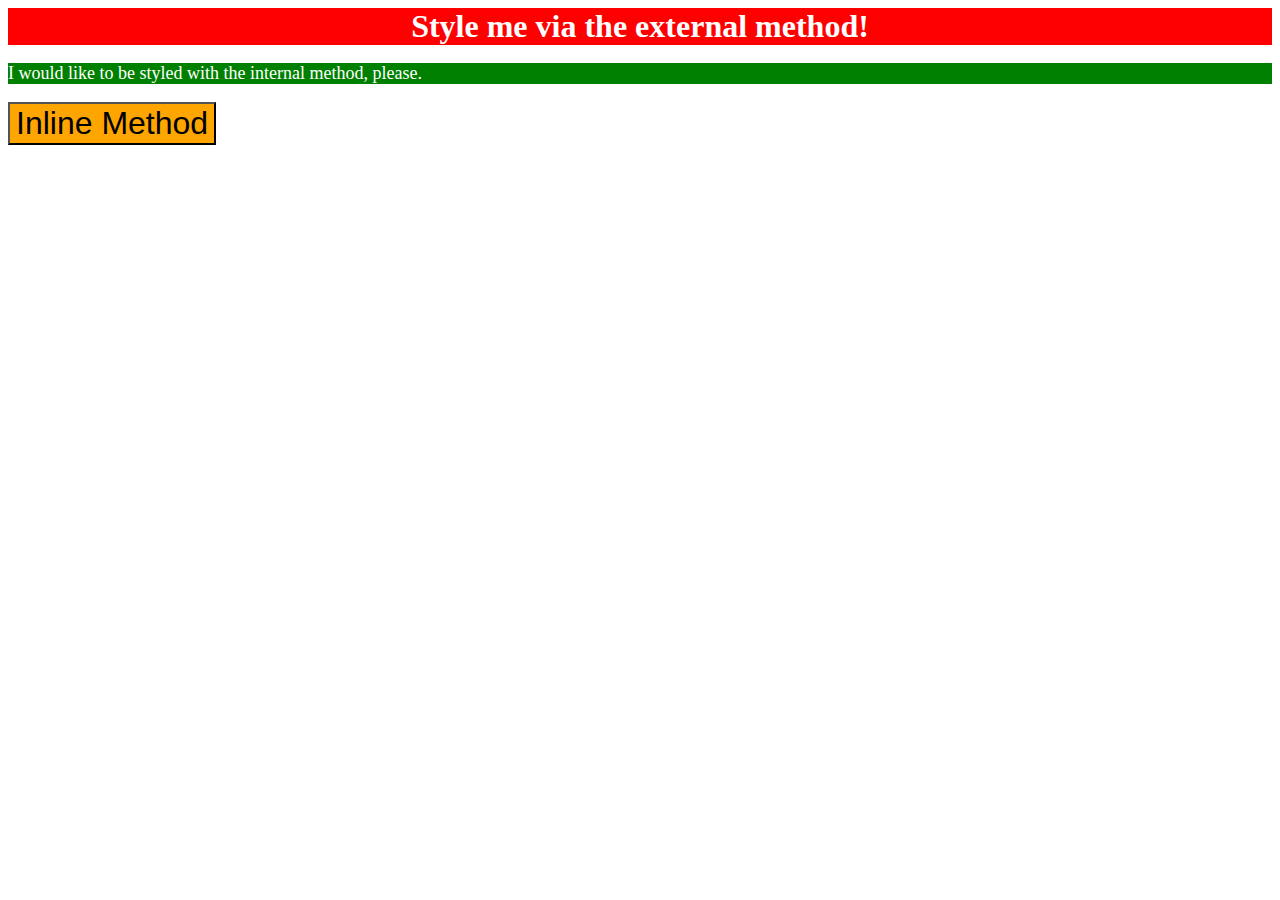
<file: foundations/01-css-methods/index.html>
<!DOCTYPE html>
<html lang="en">
<head>
  <meta charset="UTF-8">
  <meta http-equiv="X-UA-Compatible" content="IE=edge">
  <meta name="viewport" content="width=device-width, initial-scale=1.0">
  <link rel="stylesheet" href="style.css">
  <style>
    p {
      background-color: green;
      color: white;
      font-size: 18px;
    }
  </style>
  <title>Methods for Adding CSS</title>
</head>
<body>
  <div>Style me via the external method!</div>
  <p>I would like to be styled with the internal method, please.</p>
  <button style="background-color:orange; font-size: 32px;">Inline Method</button>
</body>
</html>
</file>
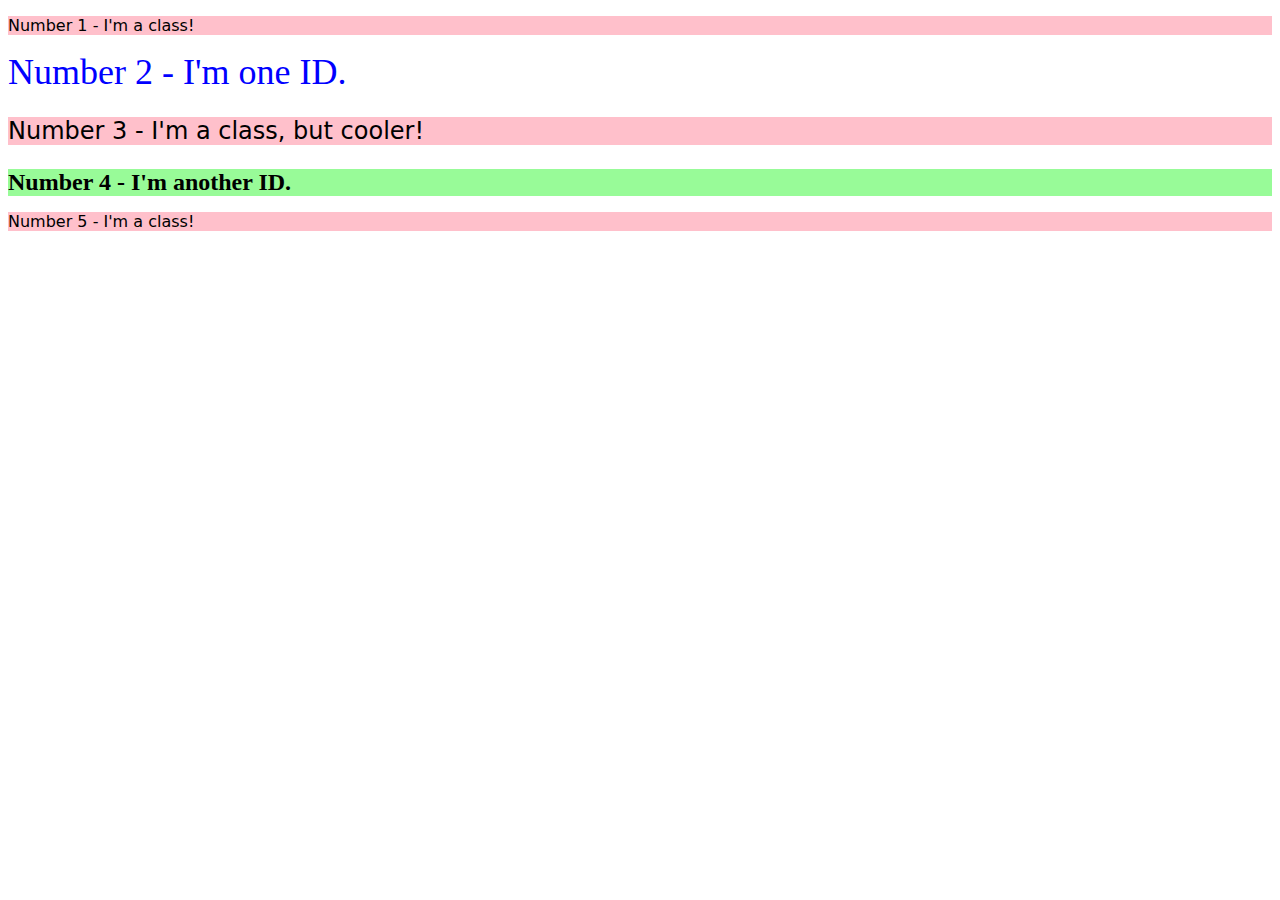
<file: foundations/02-class-id-selectors/index.html>
<!DOCTYPE html>
<html lang="en">
<head>
  <meta charset="UTF-8">
  <meta http-equiv="X-UA-Compatible" content="IE=edge">
  <meta name="viewport" content="width=device-width, initial-scale=1.0">
  <title>Class and ID Selectors</title>
  <link rel="stylesheet" href="style.css">
</head>
<body>
  <p>Number 1 - I'm a class!</p>
  <div id="second">Number 2 - I'm one ID.</div>
  <p class="third">Number 3 - I'm a class, but cooler!</p>
  <div id="fourth">Number 4 - I'm another ID.</div>
  <p>Number 5 - I'm a class!</p>
</body>
</html>
</file>
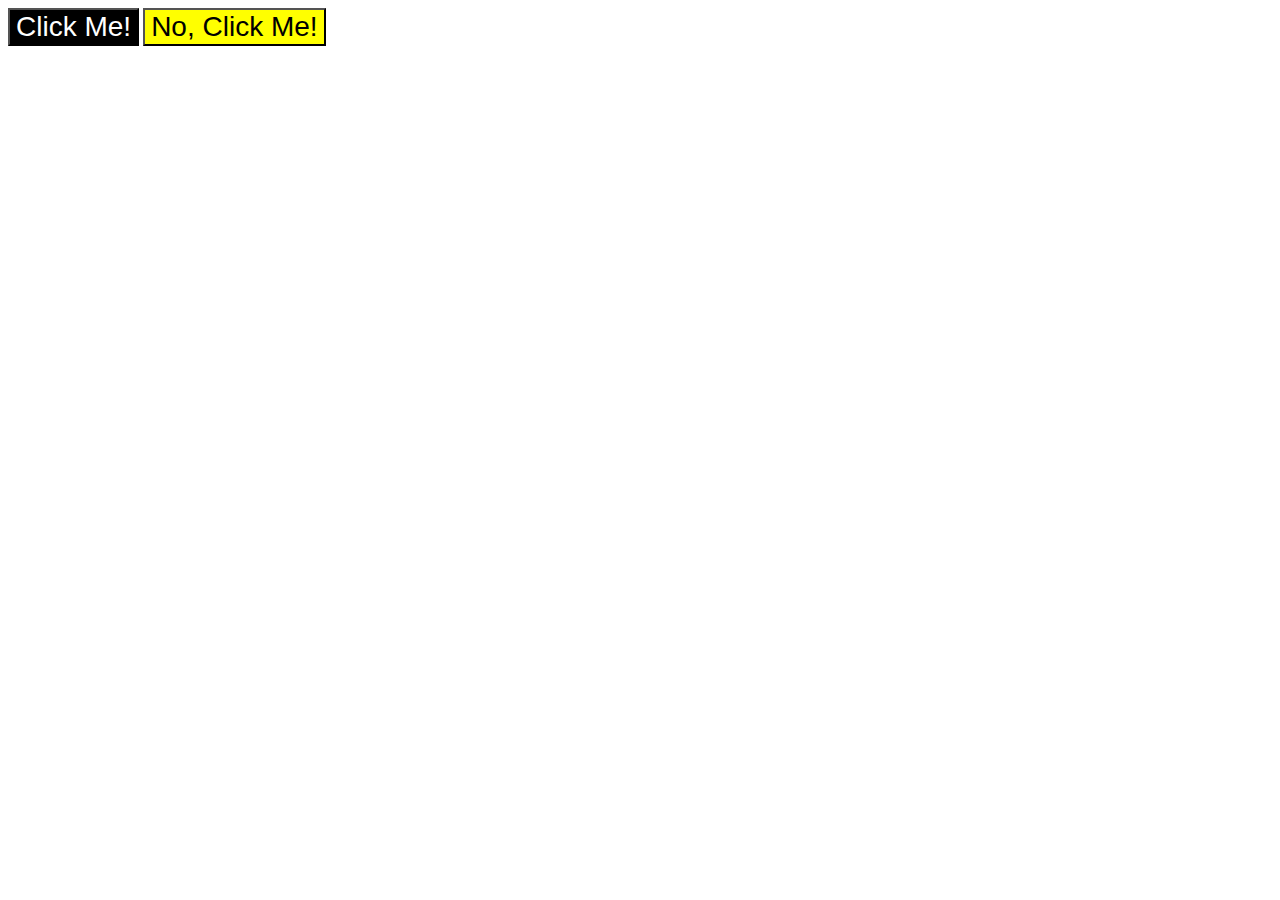
<file: foundations/03-grouping-selectors/index.html>
<!DOCTYPE html>
<html lang="en">
<head>
  <meta charset="UTF-8">
  <meta http-equiv="X-UA-Compatible" content="IE=edge">
  <meta name="viewport" content="width=device-width, initial-scale=1.0">
  <title>Grouping Selectors</title>
  <link rel="stylesheet" href="style.css">
</head>
<body>
  <button class="one button">Click Me!</button>
  <button class="two button">No, Click Me!</button>
</body>
</html>
</file>
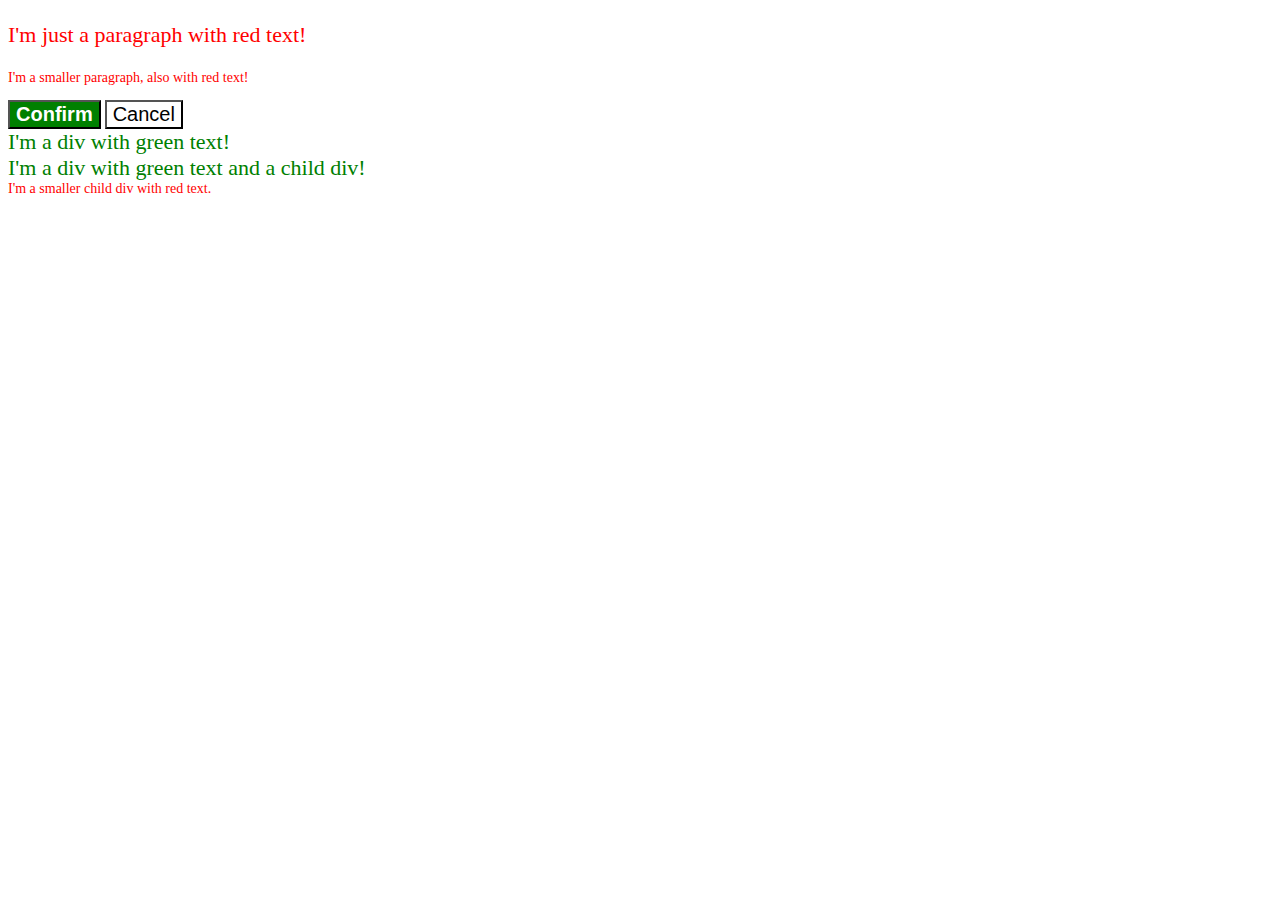
<file: foundations/06-cascade-fix/index.html>
<!DOCTYPE html>
<html lang="en">
<head>
  <meta charset="UTF-8">
  <meta http-equiv="X-UA-Compatible" content="IE=edge">
  <meta name="viewport" content="width=device-width, initial-scale=1.0">
  <title>Fix the Cascade</title>
  <link rel="stylesheet" href="style.css">
</head>
<body>
  <p class="para">I'm just a paragraph with red text!</p>
  <p class="para small-para">I'm a smaller paragraph, also with red text!</p>

  <button id="confirm-button" class="button confirm">Confirm</button>
  <button id="cancel-button" class="button cancel">Cancel</button>

  <div class="text">I'm a div with green text!</div>
  <div class="text">I'm a div with green text and a child div!
    <div class="text child">I'm a smaller child div with red text.</div>
  </div>
</body>
</html>
</file>
<file: foundations/01-css-methods/style.css>
div {
    background-color: red;
    color: white;
    font-size: 32px;
    text-align: center;
    font-weight: bold;
}
</file>
<file: foundations/02-class-id-selectors/style.css>
p {
    background-color:rgb(255,192,203);
    font-family: Verdana, DejaVu Sans, 'sans-serif';
}
#second {
    color: rgb(0, 0, 255);
    font-size: 36px;
}
.third {
    font-size: 24px;
}
#fourth {
    background-color: rgb(152,251,152);
    font-size: 24px;
    font-weight: bold;
}
</file>
<file: foundations/03-grouping-selectors/style.css>
.one {
    background-color: rgb(0, 0, 0);
    color: rgb(255, 255, 255);
}
.two {
    background-color: rgb(255, 255, 0);
}
.button {
    font-size: 28px;
    font-family: Helvetica, Times New Roman, 'sans-serif';
}
</file>
<file: foundations/06-cascade-fix/style.css>
.para,
.small-para {
  color: hsl(0, 100%, 50%);
}

.para {
  font-size: 22px;
}

.para.small-para {
  font-size: 14px;
}

.button {
  background-color: rgb(255, 255, 255);
  color: rgb(0, 0, 0);
  font-size: 20px;
}

#confirm-button {
  background: green;
  color: white;
  font-weight: bold;
} 

div.text {
  color: green;
  font-size: 22px;
}

.text.child {
  color: red;
  font-size: 14px;
}
</file>
